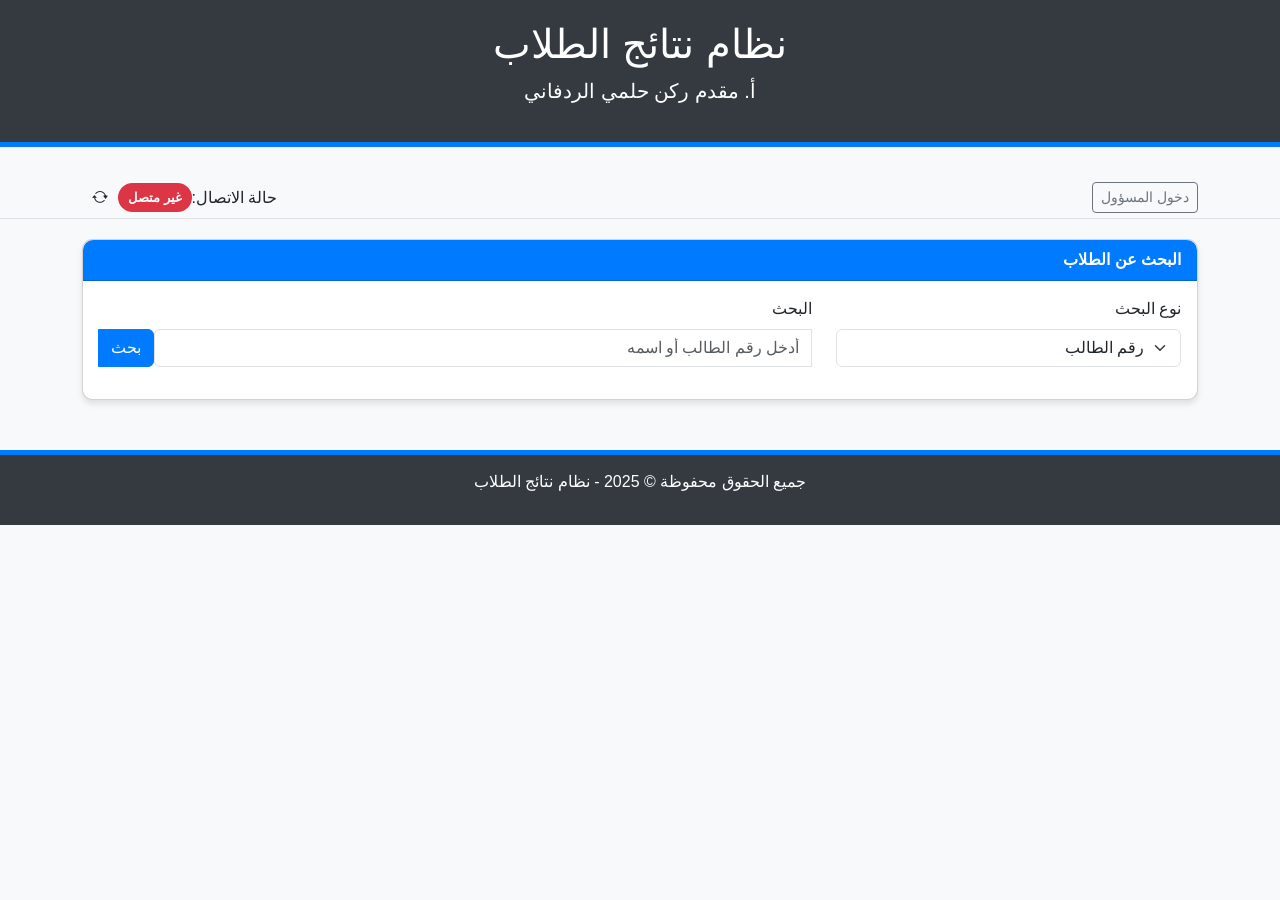
<file: index.html>
<!DOCTYPE html>
<html lang="ar" dir="rtl">
<head>
    <meta charset="UTF-8">
    <meta name="viewport" content="width=device-width, initial-scale=1.0">
    <title>نظام نتائج الطلاب - أ. مقدم ركن حلمي الردفاني</title>
    <link href="https://cdn.jsdelivr.net/npm/bootstrap@5.3.0-alpha1/dist/css/bootstrap.min.css" rel="stylesheet">
    <link rel="stylesheet" href="https://cdn.jsdelivr.net/npm/bootstrap-icons@1.10.3/font/bootstrap-icons.css">
    <style>
        body {
            font-family: 'Segoe UI', Tahoma, Geneva, Verdana, sans-serif;
            background-color: #f8f9fa;
        }
        .header {
            background-color: #343a40;
            color: white;
            padding: 20px 0;
            margin-bottom: 30px;
            border-bottom: 5px solid #007bff;
        }
        .card {
            border-radius: 10px;
            box-shadow: 0 4px 6px rgba(0, 0, 0, 0.1);
            margin-bottom: 20px;
        }
        .card-header {
            background-color: #007bff;
            color: white;
            border-radius: 10px 10px 0 0 !important;
            font-weight: bold;
        }
        .btn-primary {
            background-color: #007bff;
            border-color: #007bff;
        }
        .btn-primary:hover {
            background-color: #0069d9;
            border-color: #0062cc;
        }
        .subject-score {
            display: flex;
            justify-content: space-between;
            padding: 8px 0;
            border-bottom: 1px solid #eee;
        }
        .subject-name {
            font-weight: bold;
        }
        .subject-score-value {
            color: #007bff;
            font-weight: bold;
        }
        .footer {
            background-color: #343a40;
            color: white;
            padding: 15px 0;
            margin-top: 30px;
            border-top: 5px solid #007bff;
        }
        .nav-tabs .nav-link.active {
            background-color: #007bff;
            color: white;
            border-color: #007bff;
        }
        .nav-tabs .nav-link {
            color: #495057;
        }
        .connection-status {
            padding: 5px 10px;
            border-radius: 15px;
            font-size: 0.8rem;
            font-weight: bold;
            margin-left: 10px;
        }
        .online {
            background-color: #28a745;
            color: white;
        }
        .offline {
            background-color: #dc3545;
            color: white;
        }
        .sync-btn {
            cursor: pointer;
            margin-left: 10px;
        }
        .status-bar {
            background-color: #f8f9fa;
            border-bottom: 1px solid #dee2e6;
            padding: 5px 0;
            margin-bottom: 20px;
        }
    </style>
</head>
<body>
    <div class="header text-center">
        <div class="container">
            <h1>نظام نتائج الطلاب</h1>
            <p class="lead">أ. مقدم ركن حلمي الردفاني</p>
        </div>
    </div>

    <div class="status-bar">
        <div class="container d-flex justify-content-between align-items-center">
            <div>
                <button id="adminLoginBtn" class="btn btn-sm btn-outline-secondary">دخول المسؤول</button>
            </div>
            <div class="d-flex align-items-center">
                <span>حالة الاتصال:</span>
                <span id="connectionStatus" class="connection-status offline">غير متصل</span>
                <i id="syncBtn" class="bi bi-arrow-repeat sync-btn" title="مزامنة البيانات"></i>
            </div>
        </div>
    </div>

    <div class="container">
        <div class="row">
            <div class="col-md-12">
                <div class="card">
                    <div class="card-header">
                        البحث عن الطلاب
                    </div>
                    <div class="card-body">
                        <div class="row">
                            <div class="col-md-4">
                                <div class="mb-3">
                                    <label for="searchType" class="form-label">نوع البحث</label>
                                    <select id="searchType" class="form-select">
                                        <option value="id">رقم الطالب</option>
                                        <option value="name">اسم الطالب</option>
                                    </select>
                                </div>
                            </div>
                            <div class="col-md-8">
                                <div class="mb-3">
                                    <label for="searchQuery" class="form-label">البحث</label>
                                    <div class="input-group">
                                        <input type="text" id="searchQuery" class="form-control" placeholder="أدخل رقم الطالب أو اسمه">
                                        <button id="searchBtn" class="btn btn-primary">بحث</button>
                                    </div>
                                </div>
                            </div>
                        </div>
                    </div>
                </div>

                <div id="resultsCard" class="card" style="display: none;">
                    <div class="card-header">
                        نتائج البحث
                    </div>
                    <div class="card-body">
                        <div id="studentsList"></div>
                        <div id="noResults" style="display: none;" class="alert alert-warning">
                            لا توجد نتائج مطابقة للبحث
                        </div>
                    </div>
                </div>

                <div id="studentInfo" class="card" style="display: none;">
                    <div class="card-header">
                        معلومات الطالب
                    </div>
                    <div class="card-body">
                        <div class="row mb-4">
                            <div class="col-md-6">
                                <h4 id="studentName"></h4>
                                <p><strong>رقم الطالب:</strong> <span id="studentId"></span></p>
                                <p><strong>الصف:</strong> <span id="studentClass"></span></p>
                                <p><strong>الجنسية:</strong> <span id="studentNationality"></span></p>
                            </div>
                            <div class="col-md-6">
                                <p><strong>المجموع:</strong> <span id="studentTotal"></span></p>
                                <p><strong>النسبة المئوية:</strong> <span id="studentPercentage"></span>%</p>
                                <p><strong>الترتيب:</strong> <span id="studentRank"></span></p>
                            </div>
                        </div>
                        <h5>درجات المواد</h5>
                        <div id="subjectScores" class="mt-3"></div>
                    </div>
                </div>

                <div id="adminSection" style="display: none;">
                    <ul class="nav nav-tabs mb-3" id="adminTabs" role="tablist">
                        <li class="nav-item" role="presentation">
                            <button class="nav-link active" id="students-tab" data-bs-toggle="tab" data-bs-target="#students-tab-pane" type="button" role="tab" aria-controls="students-tab-pane" aria-selected="true">إدارة الطلاب</button>
                        </li>
                        <li class="nav-item" role="presentation">
                            <button class="nav-link" id="add-tab" data-bs-toggle="tab" data-bs-target="#add-tab-pane" type="button" role="tab" aria-controls="add-tab-pane" aria-selected="false">إضافة طالب</button>
                        </li>
                    </ul>
                    <div class="tab-content" id="adminTabsContent">
                        <div class="tab-pane fade show active" id="students-tab-pane" role="tabpanel" aria-labelledby="students-tab" tabindex="0">
                            <div class="card">
                                <div class="card-header">
                                    قائمة الطلاب
                                </div>
                                <div class="card-body">
                                    <div class="mb-3">
                                        <input type="text" id="adminSearchQuery" class="form-control" placeholder="بحث في قائمة الطلاب">
                                    </div>
                                    <div class="table-responsive">
                                        <table class="table table-striped">
                                            <thead>
                                                <tr>
                                                    <th>رقم الطالب</th>
                                                    <th>اسم الطالب</th>
                                                    <th>الصف</th>
                                                    <th>المجموع</th>
                                                    <th>النسبة</th>
                                                    <th>الإجراءات</th>
                                                </tr>
                                            </thead>
                                            <tbody id="adminStudentsList"></tbody>
                                        </table>
                                    </div>
                                </div>
                            </div>
                        </div>
                        <div class="tab-pane fade" id="add-tab-pane" role="tabpanel" aria-labelledby="add-tab" tabindex="0">
                            <div class="card">
                                <div class="card-header">
                                    إضافة طالب جديد
                                </div>
                                <div class="card-body">
                                    <form id="addStudentForm">
                                        <div class="row">
                                            <div class="col-md-6 mb-3">
                                                <label for="newStudentId" class="form-label">رقم الطالب</label>
                                                <input type="text" id="newStudentId" class="form-control" required>
                                            </div>
                                            <div class="col-md-6 mb-3">
                                                <label for="newStudentName" class="form-label">اسم الطالب</label>
                                                <input type="text" id="newStudentName" class="form-control" required>
                                            </div>
                                            <div class="col-md-6 mb-3">
                                                <label for="newStudentClass" class="form-label">الصف</label>
                                                <input type="text" id="newStudentClass" class="form-control">
                                            </div>
                                            <div class="col-md-6 mb-3">
                                                <label for="newStudentNationality" class="form-label">الجنسية</label>
                                                <input type="text" id="newStudentNationality" class="form-control">
                                            </div>
                                        </div>
                                        <h5 class="mt-4">درجات المواد</h5>
                                        <div id="subjectsInputs" class="row mt-3"></div>
                                        <div class="mt-4">
                                            <button type="submit" class="btn btn-primary">إضافة الطالب</button>
                                        </div>
                                    </form>
                                </div>
                            </div>
                        </div>
                    </div>
                </div>
            </div>
        </div>
    </div>

    <!-- نافذة تسجيل الدخول -->
    <div class="modal fade" id="loginModal" tabindex="-1" aria-labelledby="loginModalLabel" aria-hidden="true">
        <div class="modal-dialog">
            <div class="modal-content">
                <div class="modal-header">
                    <h5 class="modal-title" id="loginModalLabel">تسجيل دخول المسؤول</h5>
                    <button type="button" class="btn-close" data-bs-dismiss="modal" aria-label="إغلاق"></button>
                </div>
                <div class="modal-body">
                    <div class="mb-3">
                        <label for="password" class="form-label">كلمة المرور</label>
                        <input type="password" class="form-control" id="password">
                    </div>
                </div>
                <div class="modal-footer">
                    <button type="button" class="btn btn-secondary" data-bs-dismiss="modal">إلغاء</button>
                    <button type="button" class="btn btn-primary" id="loginBtn">دخول</button>
                </div>
            </div>
        </div>
    </div>

    <!-- نافذة تعديل بيانات الطالب -->
    <div class="modal fade" id="editStudentModal" tabindex="-1" aria-labelledby="editStudentModalLabel" aria-hidden="true">
        <div class="modal-dialog modal-lg">
            <div class="modal-content">
                <div class="modal-header">
                    <h5 class="modal-title" id="editStudentModalLabel">تعديل بيانات الطالب</h5>
                    <button type="button" class="btn-close" data-bs-dismiss="modal" aria-label="إغلاق"></button>
                </div>
                <div class="modal-body">
                    <input type="hidden" id="editStudentIndex">
                    <div class="row">
                        <div class="col-md-6 mb-3">
                            <label for="editStudentId" class="form-label">رقم الطالب</label>
                            <input type="text" id="editStudentId" class="form-control" readonly>
                        </div>
                        <div class="col-md-6 mb-3">
                            <label for="editStudentName" class="form-label">اسم الطالب</label>
                            <input type="text" id="editStudentName" class="form-control" required>
                        </div>
                        <div class="col-md-6 mb-3">
                            <label for="editStudentClass" class="form-label">الصف</label>
                            <input type="text" id="editStudentClass" class="form-control">
                        </div>
                        <div class="col-md-6 mb-3">
                            <label for="editStudentNationality" class="form-label">الجنسية</label>
                            <input type="text" id="editStudentNationality" class="form-control">
                        </div>
                    </div>
                    <h5 class="mt-4">درجات المواد</h5>
                    <div id="editSubjectsInputs" class="row mt-3"></div>
                </div>
                <div class="modal-footer">
                    <button type="button" class="btn btn-secondary" data-bs-dismiss="modal">إلغاء</button>
                    <button type="button" class="btn btn-primary" id="saveEditBtn">حفظ التغييرات</button>
                </div>
            </div>
        </div>
    </div>

    <div class="footer text-center">
        <div class="container">
            <p>جميع الحقوق محفوظة &copy; 2025 - نظام نتائج الطلاب</p>
        </div>
    </div>

    <script src="https://cdn.jsdelivr.net/npm/bootstrap@5.3.0-alpha1/dist/js/bootstrap.bundle.min.js"></script>
    <script src="app.js"></script>
</body>
</html>
</file>
